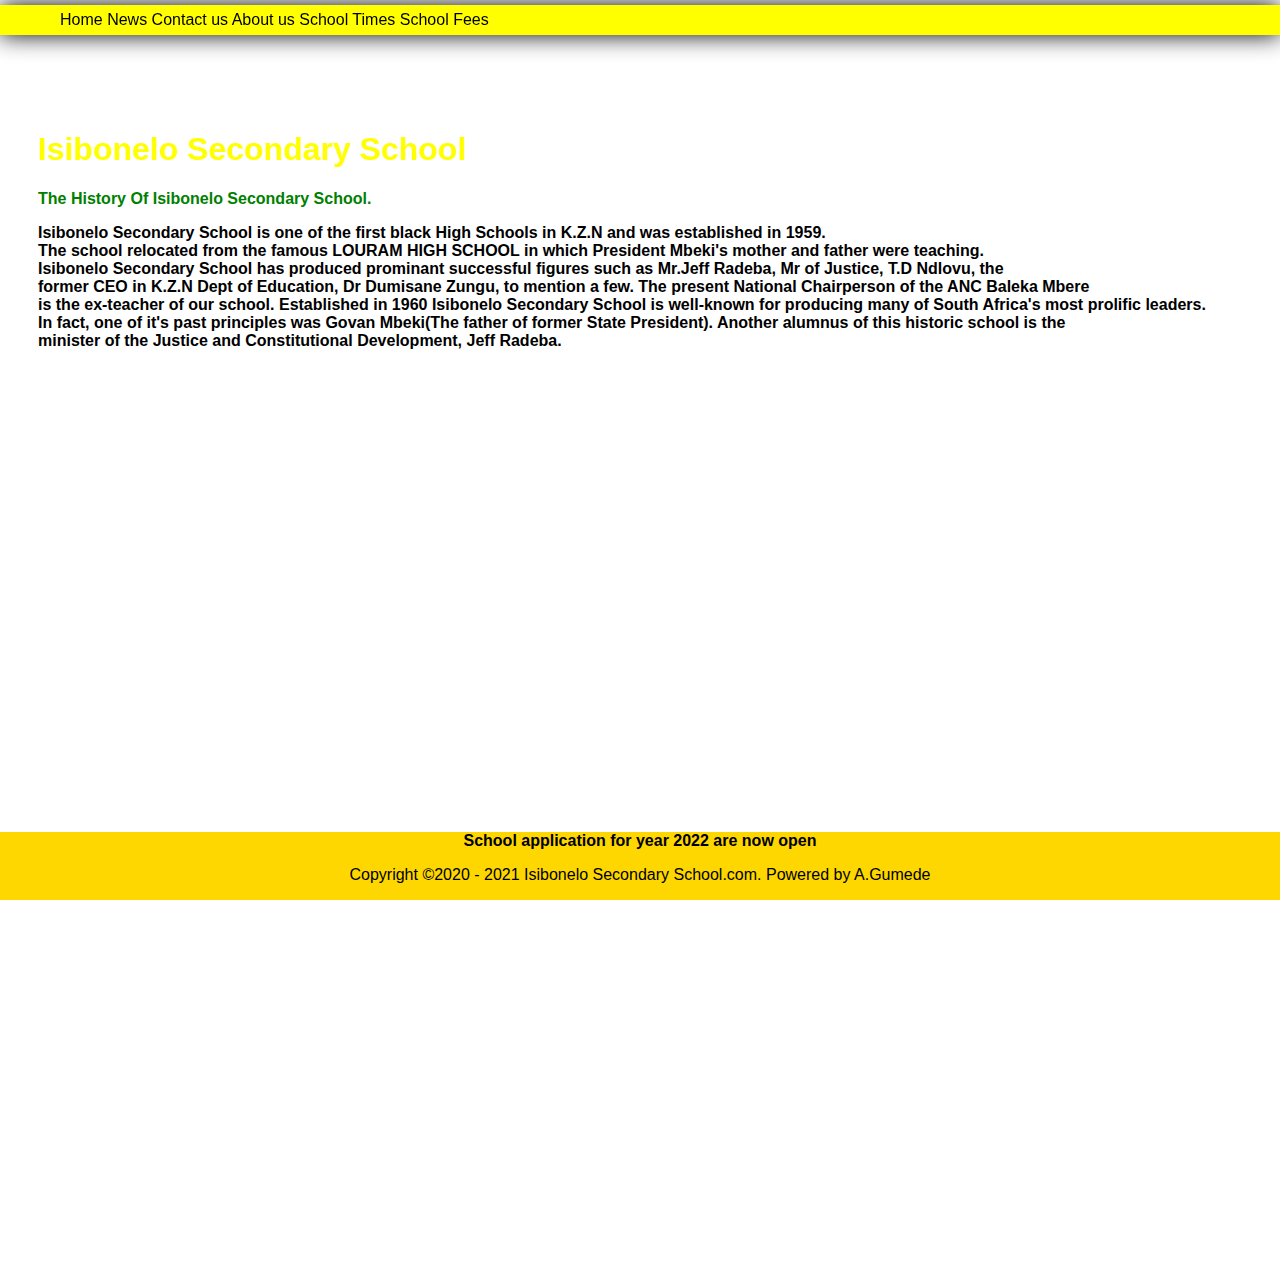
<file: Home/Home page.html>
<!DOCTYPE html>
<html>
<head>
<style>
body{
	background-image:url('file:///C:/Users/USER%20PC/Desktop/Isibonelo%20Secondary/pictures/AF1QipNVtZbI_fEKfrQKxHRPiUiU5OzvPKNrZ9-YJEvC=s1016-w720-h1016_auto_x2_colored_toned_light_ai.jpg');
	background-size: 100%;
	background-position: center;
	position: relative;
}
.wrap{
	height:100%;
	width: 30px;
	margin: 0;
	background-color:#32CD32;
}
.navbar{
	height:60px;
	padding:0;
	margin:0;
	position:absolute;
	border-right:1px solid #54879d;
}
.navbar-li{
	height:auto;
	width:150px;
	float:left;
	text-align:center;
	list-style:none;
	font-weight:bold;
	font-size:14px;
	font-family:Arial;
	padding:0;
	margin:0;
	background:#366b82;
}

body   
{  
height: 125vh;  
margin-top: 80px;  
padding: 30px;  
background-size: cover;  
font-family: sans-serif;  
}  
header {  
background-color: yellow;  
position: fixed;  
left: 0;  
right: 0;  
top: 5px;  
height: 30px;  
display: flex;  
align-items: center;  
box-shadow: 0 0 25px 0 black;  
}  
header * {  
display: inline;  
}  
header li {  
margin: 20px;  
}  
header li a {  
color: black;  
text-decoration: none;  
}
.footer {
  position: fixed;
  left: 0;
  bottom: 0;
  width: 100%;
  background-color: gold;
  color: black;
  text-align: center;
}

</style>


	 <!-- Metas -->
	 <meta name="Viewport" content="width=device-width, initial-scale=1.0">
	 <meta name="description" content="A school website designed to help parents in applying at Isibonelo Secondary school">
	 
	<!-- Stylesheets -->
	<link rel="stylesheet" type="text/css" href="../css/style.css>
	<link rel="stylesheet" href="https://cdnjs.cloudflare.com/ajax/libs/font-awesome/4.7.0/css/font-awesome.min.css">
	<link rel="preconnect" href="https://fonts.googleapis.com">
<link rel="preconnect" href="https://fonts.gstatic.com" crossorigin>
<link href="https://fonts.googleapis.com/css2?family=Oswald:wght@200&display=swap" rel="stylesheet">

	 </link>
	
	
	<title>Home | Isibonelo Secondary School.com</title>
</head>
<body>
	<header>
	<div class="file:///C:/Users/USER%20PC/Desktop/Isibonelo%20Secondary/pictures/17NMTED4-Large.jpg">
	</div>
	<nav>

<ul>  
<li> 
			<a href="../home/home page.html">Home</a>
			<a href="../news/News at Isibonelo.html">News</a>
			<a href="../contact us/Contact us.html">Contact us</a>
			<a href="../about us/about us.html">About us</a>
			<a href="../School Times/School Times.html">School Times</a>
			<a href="../School Fees/School Fees.html">School Fees</a>
</li>  
</ul> 
</nav>  
	</div>
	</header>
	
	<main>
		<h1 style="color:yellow"/allign="center"> Isibonelo Secondary School</h1>
		<strong><p style="color:green"/ allign="center">The History Of Isibonelo Secondary School.</P></strong>
		<strong><p1 allign="center"> Isibonelo Secondary School is one of the first black High Schools in K.Z.N and was established in 1959.<br>
		The school relocated from the famous LOURAM HIGH SCHOOL in which President Mbeki's mother and father were teaching.<br> 
		Isibonelo Secondary School has produced prominant successful figures such as Mr.Jeff Radeba, Mr of Justice, T.D Ndlovu, the<br> 
		former CEO in K.Z.N Dept of Education, Dr Dumisane Zungu, to mention a few. The present National Chairperson of the ANC Baleka Mbere<br>
		is the ex-teacher of our school.</p1></strong>
		
		<strong><p2 allign="center">Established in 1960 Isibonelo Secondary School is well-known for producing many of South Africa's most prolific leaders.<br>
		In fact, one of it's past principles was Govan Mbeki(The father of former State President). Another alumnus of this historic school is the <br>
		minister of the Justice and Constitutional Development, Jeff Radeba.</p2></strong>
			
	</main>
	
	<footer>
	<footer class="footer">
	<div class="container">
	<div class="row">
		<div class="left-footer">
			
			<strong><P8 allign="center"> School application for year 2022 are now open </strong>
		</div>
		<div class="center-footer">
			
  

		<div class="right-footer">

		</div>
		
		<div class="Copyright">
			<p allign="center-right">Copyright &copy;2020 - 2021 Isibonelo Secondary School.com. Powered by A.Gumede</p>
		</div>
	</footer>
</file>
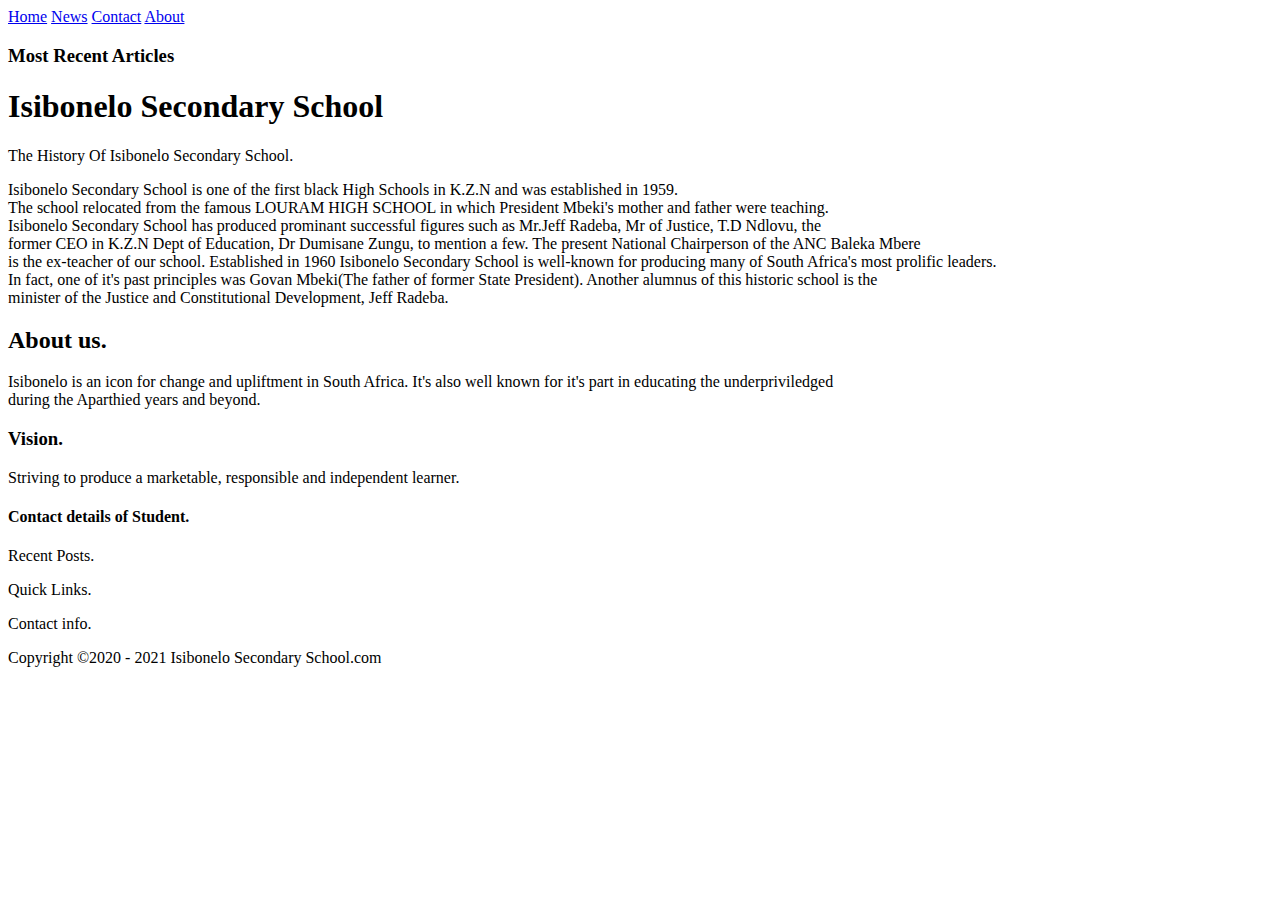
<file: index/index.html.html>
<!DOCTYPE html>
<html>
<head>

	 <!-- Metas -->
	 <meta name="Viewport" content="width=device-width, initial-scale=1.0">
	 <meta name="description" content="A school website designed to help parents in applying at Isibonelo Secondary school">
	 
	<!-- Stylesheets -->
	<link rel="stylesheet" type="text/css" href="css/style.css>
	<link rel="stylesheet" href="https://cdnjs.cloudflare.com/ajax/libs/font-awesome/4.7.0/css/font-awesome.min.css">
	<link rel="preconnect" href="https://fonts.googleapis.com">
<link rel="preconnect" href="https://fonts.gstatic.com" crossorigin>
<link href="https://fonts.googleapis.com/css2?family=Oswald:wght@200&display=swap" rel="stylesheet">

	 </link>
	
	
	<title>Home | Isibonelo Secondary School.com</title>
</head>
<body>
	<header>
	<div class="topnav" id="myTopnav">
			<a href="#home">Home</a>
			<a href="#news">News</a>
			<a href="#contact">Contact</a>
			<a href="#about">About</a>
			<a href="javascript:void(0);" class="icon" onclick="myFunction()">
				<i class="fa fa-bars"></i>
			</a>
	</div>
	</header>
	<div class="aside-left">
		<h3>Most Recent Articles</h3>
	</div>
	<main>
		<h1 allign="center"> Isibonelo Secondary School</h1>
		<p allign="center">The History Of Isibonelo Secondary School.</P>
		<p1 allign="center"> Isibonelo Secondary School is one of the first black High Schools in K.Z.N and was established in 1959.<br>
		The school relocated from the famous LOURAM HIGH SCHOOL in which President Mbeki's mother and father were teaching.<br> 
		Isibonelo Secondary School has produced prominant successful figures such as Mr.Jeff Radeba, Mr of Justice, T.D Ndlovu, the<br> 
		former CEO in K.Z.N Dept of Education, Dr Dumisane Zungu, to mention a few. The present National Chairperson of the ANC Baleka Mbere<br>
		is the ex-teacher of our school.</p1>
		
		<p2 allign="center">Established in 1960 Isibonelo Secondary School is well-known for producing many of South Africa's most prolific leaders.<br>
		In fact, one of it's past principles was Govan Mbeki(The father of former State President). Another alumnus of this historic school is the <br>
		minister of the Justice and Constitutional Development, Jeff Radeba.</p2>
			
	</main>
	<aside>
		<h2>About us.</h2>
			<p3 allign="center">Isibonelo is an icon for change and upliftment in South Africa. It's also well known for it's part in educating the underpriviledged<br>
					during the Aparthied years and beyond.</p3>
		<h3>Vision.</h3>
			<p4>Striving to produce a marketable, responsible and independent learner.</p4>
		<h4>Contact details of Student.</h4>
		
	</aside>
	<footer>
		<div class="left-footer">
			<p allign="center">Recent Posts.</p>
		</div>
		<div class="center-footer">
			<p allign="center">Quick Links.</p>
		</div>
		<div class="right-footer">
			<p allign="center">Contact info.</p>
		</div>
		<div class="Copyright">
			<p allign="center-right">Copyright &copy;2020 - 2021 Isibonelo Secondary School.com</p>
		</div>
	</footer>
</file>
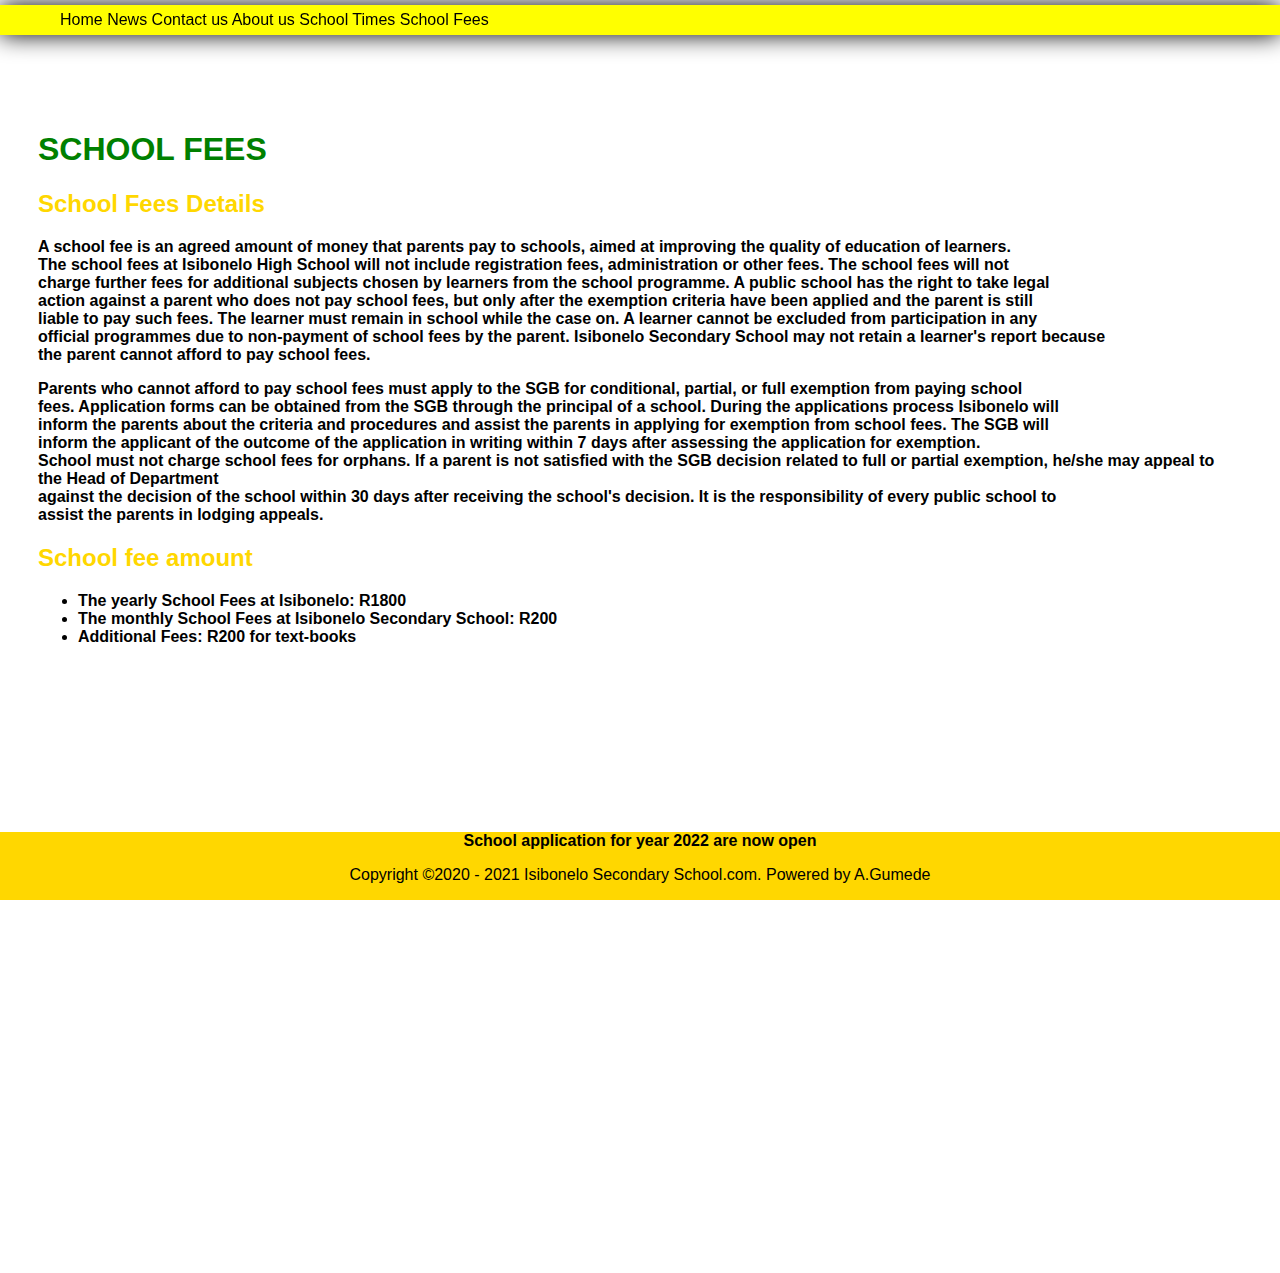
<file: School Fees/School Fees.html>
<!DOCTYPE html>
<html>
<head>
<style>
body{
	background-image:url('file:///C:/Users/USER%20PC/Desktop/Isibonelo%20Secondary/pictures/photo-1545451169-ccd644e02932_auto_x2_colored_toned_light_ai.jpg');
	background-size: 100%;
	background-position: center;
	position: relative;
}
.wrap{
	height:100%;
	width: 30px;
	margin: 0;
	background-color:#32CD32;
}
.navbar{
	height:60px;
	padding:0;
	margin:0;
	position:absolute;
	border-right:1px solid #54879d;
}
.navbar-li{
	height:auto;
	width:150px;
	float:left;
	text-align:center;
	list-style:none;
	font-weight:bold;
	font-size:14px;
	font-family:Arial;
	padding:0;
	margin:0;
	background:#366b82;
}

body   
{  
height: 125vh;  
margin-top: 80px;  
padding: 30px;  
background-size: cover;  
font-family: sans-serif;  
}  
header {  
background-color: yellow;  
position: fixed;  
left: 0;  
right: 0;  
top: 5px;  
height: 30px;  
display: flex;  
align-items: center;  
box-shadow: 0 0 25px 0 black;  
}  
header * {  
display: inline;  
}  
header li {  
margin: 20px;  
}  
header li a {  
color: black;  
text-decoration: none;  
}
.footer {
  position: fixed;
  left: 0;
  bottom: 0;
  width: 100%;
  background-color: gold;
  color: black;
  text-align: center;
}

</style>


	 <!-- Metas -->
	 <meta name="Viewport" content="width=device-width, initial-scale=1.0">
	 <meta name="description" content="A school website designed to help parents in applying at Isibonelo Secondary school">
	 
	<!-- Stylesheets -->
	<link rel="stylesheet" type="text/css" href="../css/style.css>
	<link rel="stylesheet" href="https://cdnjs.cloudflare.com/ajax/libs/font-awesome/4.7.0/css/font-awesome.min.css">
	<link rel="preconnect" href="https://fonts.googleapis.com">
<link rel="preconnect" href="https://fonts.gstatic.com" crossorigin>
<link href="https://fonts.googleapis.com/css2?family=Oswald:wght@200&display=swap" rel="stylesheet">

	 </link>
	
	
	<title>Home | Isibonelo Secondary School.com</title>
</head>
<body>
	<header>
	<div class="file:///C:/Users/USER%20PC/Desktop/Isibonelo%20Secondary/pictures/17NMTED4-Large.jpg">
	</div>
	<nav>

<ul>  
<li> 
			<a href="../home/home page.html">Home</a>
			<a href="../news/News at Isibonelo.html">News</a>
			<a href="../contact us/Contact us.html">Contact us</a>
			<a href="../about us/about us.html">About us</a>
			<a href="../School Times/School Times.html">School Times</a>
			<a href="../School Fees/School Fees.html">School Fees</a>
</li>  
</ul> 
</nav>  
	</div>
	</header>
	<main>
	<h1 style="color:green">SCHOOL FEES</h1>

<section class="School Fees">
<h2 style="color:gold">School Fees Details</h2>

<strong><div class="School Fees"></strong>
<strong><p>A school fee is an agreed amount of money that parents pay to schools, aimed at improving the quality of education of learners.<br>
The school fees at Isibonelo High School will not include registration fees, administration or other fees. The school fees will not<br>
charge further fees for additional subjects chosen by learners from the school programme. A public school has the right to take legal<br>
action against a parent who does not pay school fees, but only after the exemption criteria have been applied and the parent is still<br>
liable to pay such fees. The learner must remain in school while the case on. A learner cannot be excluded from participation in any<br>
official programmes due to non-payment of school fees by the parent. Isibonelo Secondary School may not retain a learner's report because<br>
the parent cannot afford to pay school fees.</p>

<p9>Parents who cannot afford to pay school fees must apply to the SGB for conditional, partial, or full exemption from paying school<br>
fees. Application forms can be obtained from the SGB through the principal of a school. During the applications process Isibonelo will<br>
inform the parents about the criteria and procedures and assist the parents in applying for exemption from school fees. The SGB will<br>
inform the applicant of the outcome of the application in writing within 7 days after assessing the application for exemption.<br>
School must not charge school fees for orphans.</p9>

<p10>If a parent is not satisfied with the SGB decision related to full or partial exemption, he/she may appeal to the Head of Department<br>
against the decision of the school within 30 days after receiving the school's decision. It is the responsibility of every public school to<br>
assist the parents in lodging appeals.</p10></strong>

<h2 style="color:gold">School fee amount</h2>

<strong><ul>

  <li>The yearly School Fees at Isibonelo: R1800</li>
  <li>The monthly School Fees at Isibonelo Secondary School: R200</li>
  <li>Additional Fees: R200 for text-books </li>
</ul></strong>

</div>


</section>
</main>
<footer>
	<footer class="footer">
	<div class="container">
	<div class="row">
		<div class="left-footer">
			
			<strong><P8 allign="center"> School application for year 2022 are now open </strong>
		</div>
		<div class="center-footer">
			
  

		<div class="right-footer">

		</div>
		
		<div class="Copyright">
			<p allign="center-right">Copyright &copy;2020 - 2021 Isibonelo Secondary School.com. Powered by A.Gumede</p>
		</div>
	</footer>
</file>
